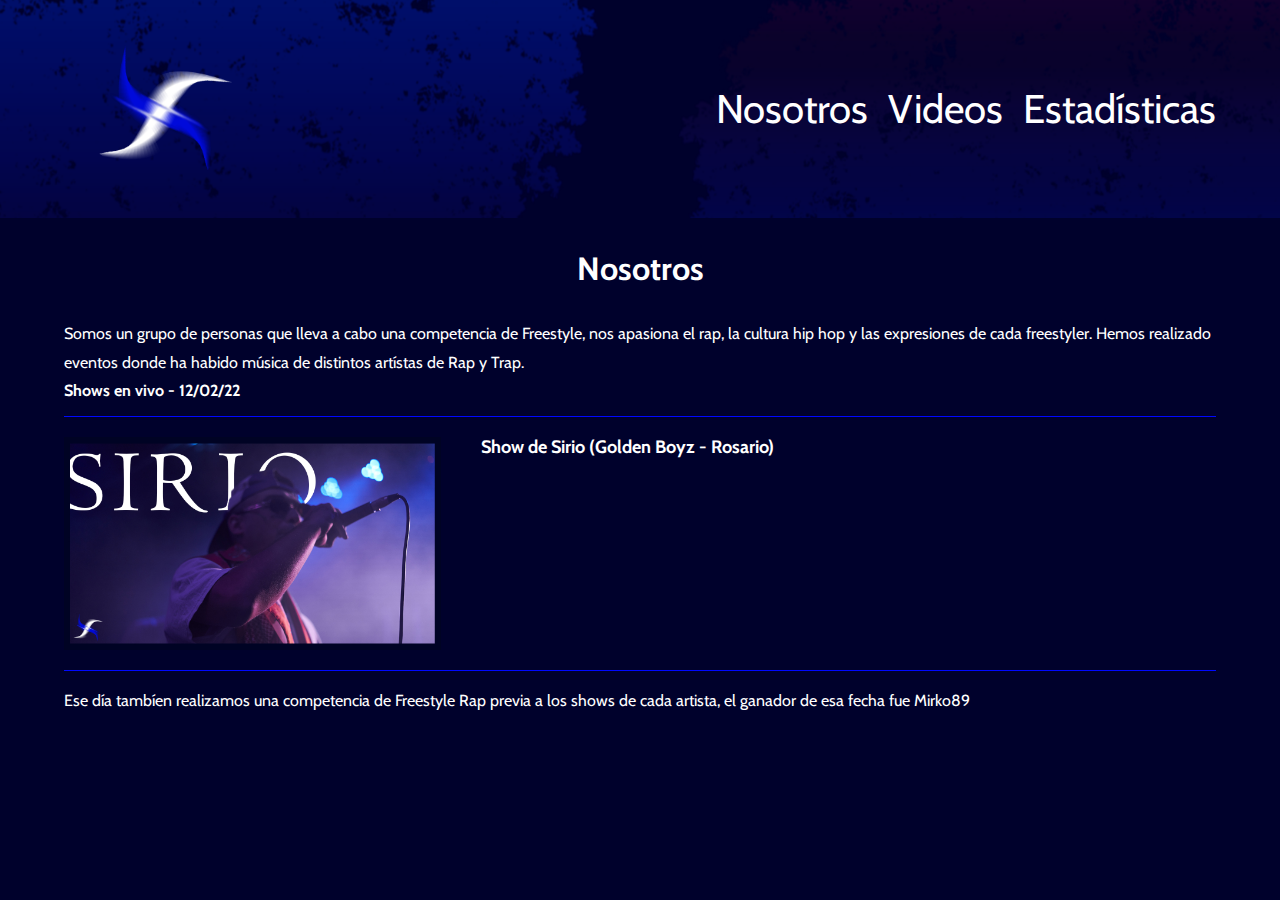
<file: nosotros.html>
<html lang="en">
<head>
    <meta charset="UTF-8">
    <meta http-equiv="X-UA-Compatible" content="IE=edge" />
    <meta name="viewport" content="width=device-width, initial-scale=1.0">
    <title>SKill Free</title>
    <link rel="stylesheet" href="css/normalize.css">
    <link href="https://fonts.googleapis.com/css2?family=Cabin&display=swap" rel="stylesheet">
    <link rel="stylesheet" href="css/style.css">
</head>
<body>
    
    <header class="header">        
        
        <div class="contenedor">
            <div class="barra">
                <a class="logo__enlace" href="index.html">
                    <img class="logo" src="img/Logo Skill.png" alt="Logo Skill Free">
                </a>
    
                <nav class="navegacion">
                    

                    <a href="nosotros.html" class="navegacion__enlace">Nosotros</a>
                    <a href="videos.html" class="navegacion__enlace">Videos</a>
                    <a href="estadisticas.html" class="navegacion__enlace">Estadísticas</a>
                
                </nav>
            </div>
        </div>

    </header>

    <div class="contenedor contenido-principal">
        <div class="nosotros">
            <h3 class="centrar-texto">Nosotros</h3>
            
            <div class="nosotros__contenido">
                
                <div class="evento-shows">
    
                    <p class="evento-shows__texto no-margin">Somos un grupo de personas que lleva a cabo una competencia de Freestyle, nos apasiona el rap, la cultura hip hop y las expresiones de cada freestyler.
                    Hemos realizado eventos donde ha habido música de distintos artístas de Rap y Trap.</p>
                        
                    <div class="evento-shows__link">
                        <a class="link-shows" href="https://www.youtube.com/watch?v=3a65WNIn5kI&list=PLkZr0GeWCGtkTg6oP0cvT-kD43pHlACZm" target="_blank">Shows en vivo - 12/02/22</a>
                    </div>

                    <article class="entrada">
                        <div class="entrada__imagen">
                            <img src="img/MiniSirio.jpg" alt="Sirio - Rosario">
                        </div>

                        <div class="entrada__texto">
                            <h5 class="entrada__titulo no-margin">Show de Sirio (Golden Boyz - Rosario)</h5>
                        </div>
                    </article>
                        
                </div>
    
                <div class="evento-compe">
                    <p>Ese día tambíen realizamos una competencia de Freestyle Rap previa a los shows de cada artista, el ganador de esa fecha fue <span class="ganador-compe">Mirko89</span></p>
    
                </div>

            </div>
    
        </div> <!-- cierre .nosotros -->   
    
    </div>

</body>
</html>
</file>
<file: css/style.css>
:root {
    --fuentePrincipal: 'Cabin', sans-serif;
    
    --primario: #00012C;
    --secundario: #0008FF;
    --negro: #000000;
    --blanco: #ffffff;
}

html {
    box-sizing: border-box;
    font-size: 62.5%; /* 1rem = 10px */
}

*, *:before, *:after {
    box-sizing: inherit;
}

body {
    font-family: var(--fuentePrincipal);
    font-size: 1.6rem;
    line-height: 1.8;
    background-color: var(--primario);
}

/* Globales */
.contenedor {
    max-width: 120rem;
    width: min(90%, 120rem);
    margin: 0 auto;
}

a {
    text-decoration: none;
}

h1,h2,h3,h4,h5 {
    font-family: var(--fuentePrincipal);
    line-height: 1.2;
    color: var(--blanco);
}

h1 {
    font-size: 4.8rem;
}
h2 {
    font-size: 4rem;
}
h3 {
    font-size: 3.2rem;
}
h4 {
    font-size: 2.8rem;
}

h5 {
    font-size: 1.8rem;
}

p {
    color: var(--blanco);
}

img {
    max-width: 100%;
}

/* Utilidades */
.no-margin {
    margin: 0;
}
.no-padding {
    padding: 0;
}
.centrar-texto {
    text-align: center;
}

/* Header */

.header {
    background-image: url(../img/soloArboles.png);
    background-size: cover;
    background-repeat: no-repeat;
    background-position: center center;
}

/* Barra */

.barra {
    display: grid;
    grid-template-rows: repeat(2, 1fr);
}


.navegacion__enlace {
    display: block;
    width: 100%;
    text-align: center;
    font-size: 2.2rem;
    color: var(--blanco);
}

.navegacion__enlace:hover {
    color: rgb(2, 175, 255);
    transition: 0.5s;
    /* border-bottom: 1px solid var(--blanco); */
}

.logo__enlace {
    display: flex;
    justify-content: center;
}

.logo {
    display: flex;
    align-items: center;
    width: 20rem;
}

@media (min-width: 768px) {
    .barra {
        display: flex;
        justify-content: space-between;
        align-items: center;
        padding: 4rem 0;
    }
    
    .navegacion {
        display: flex;
        gap: 2rem;
    }

    .navegacion__enlace {
        font-size: 4rem;
        justify-content: space-between;
    }

}

/* Presentación */

.presentacion {
    display: grid;
    grid-template-rows: repeat(2, 1fr);
}


/* Historia */

.historia__parrafo {
    margin-block-end: 3rem;
}

.historia__parrafo:last-of-type {
    border: none;
}

/* Videos */

.videos__subtitulo {
    font-weight: normal;
    padding: 10px;
    border-bottom: 1px solid var(--secundario);
}

.videos__parrafo {
    padding: 1rem;
    padding-bottom: 0;
    font-size: 2rem;
}

.youtube {
    display: flex;
    padding: 1rem;
    justify-content: center;
}

.youtube__imagen {
    width: 10rem;
    margin: 1rem;
    border-radius: 10rem;
}

.youtube__imagen:hover {
    cursor: pointer;
}

/* Nosotros */

.link-shows {
    color: var(--blanco);
    font-weight: 700;
    padding: 1rem 1rem 1rem 0;
}

.evento-shows__link {
    padding: 0 0 1rem;
    border-bottom: 1px solid var(--secundario);
    /* text-align: center; */
}

.link-shows:hover {
    border-bottom: 1px solid;
    background: rgba(2, 175, 255, 0.116);
}

.link-shows:active {
    color: violet
}

/* Nosotros Entrada */

.entrada {
    display: grid;
    grid-template-columns: 1fr 2fr;
    column-gap: 2rem;
    border-bottom: 1px solid var(--secundario);
}

.entrada__titulo {
    padding: 2rem;
}

.entrada__imagen {
    padding: 2rem 0;
}
</file>
